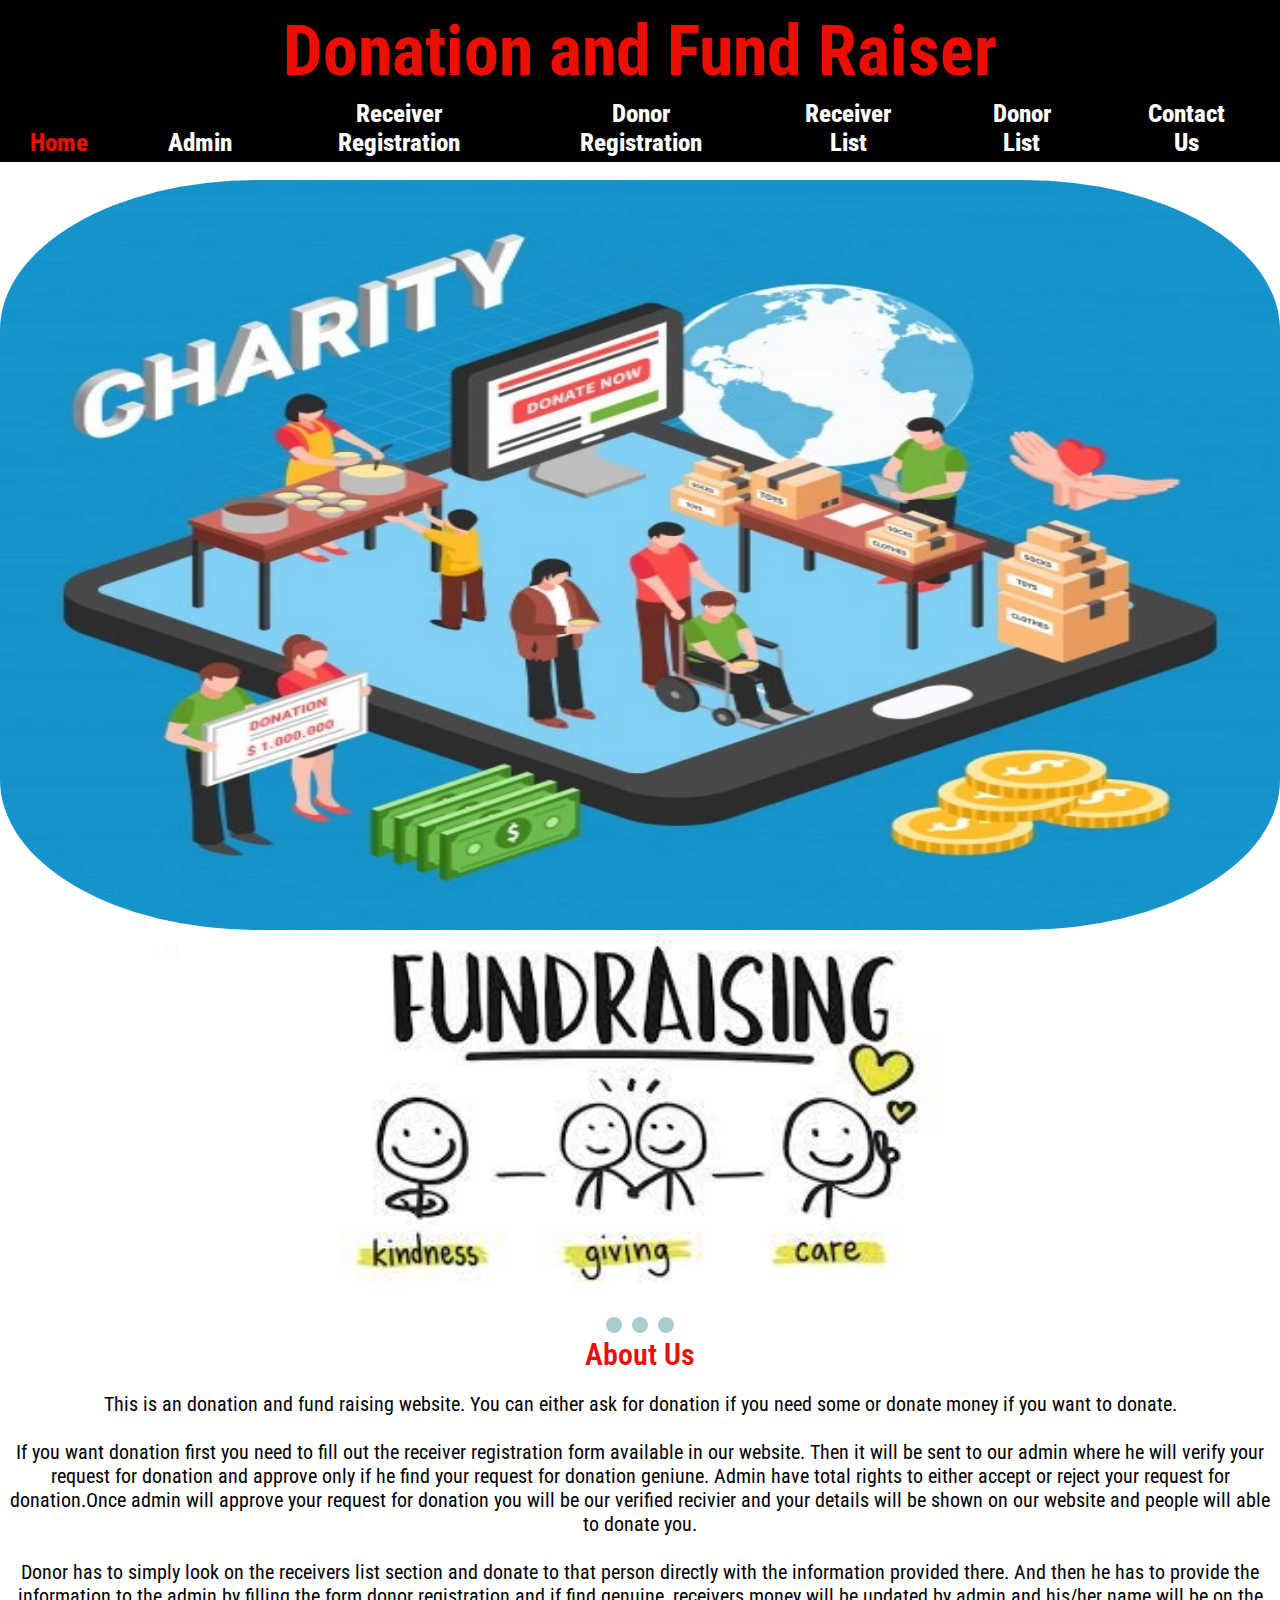
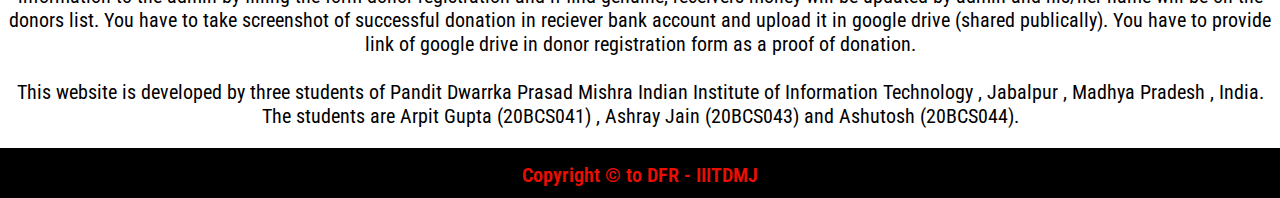
<file: index.html>
<!DOCTYPE html>
<html lang="en">
  <head>
    <title>DFR | Home</title>
    <link rel="preconnect" href="https://fonts.googleapis.com" />
    <link rel="preconnect" href="https://fonts.gstatic.com" crossorigin />
    <link
      href="https://fonts.googleapis.com/css2?family=Roboto+Condensed:wght@300;400&display=swap"
      rel="stylesheet"
    />
    <link rel="stylesheet" href="style.css" />
  </head>
  <body>
    <div id="title">Donation and Fund Raiser</div>

    <div id="nav">
      <a href="index.html" class="move" id="current"> Home </a>
      <a href="admin.php" class="move"> Admin </a>
      <a href="receiver.php" class="move"> Receiver Registration </a>
      <a href="donor.php" class="move"> Donor Registration </a>
      <a href="receiverList.php" class="move"> Receiver List </a>
      <a href="donorList.php" class="move"> Donor List </a>
      <a href="contact.html" class="move"> Contact Us </a>
    </div>

    <img src="background.jpeg" id="image" />
    <div class="slideshow-container fade">
      <!-- Full images with numbers and message Info -->
      <div class="Containers">
        <div class="MessageInfo">1 / 3</div>
        <img src="image1.jpg" style="width: 600px" />
       
      </div>

      <div class="Containers">
        <div class="MessageInfo">2 / 3</div>
        <img
          src="image2.jpg"
          style="width: 600px"
        />
       
      </div>

      <div class="Containers">
        <div class="MessageInfo">3 / 3</div>
        <img
          src="image3.jpg"
          style="width: 900px"
        />
      
      </div>

      <!-- Back and forward buttons -->
      <!-- <a class="Back" onclick="plusSlides(-1)">&#10094;</a>
      <a class="forward" onclick="plusSlides(1)">&#10095;</a> -->
    </div>
    <br />

    <!-- The circles/dots -->
    <div style="text-align: center">
      <span class="dots" onclick="currentSlide(1)"></span>
      <span class="dots" onclick="currentSlide(2)"></span>
      <span class="dots" onclick="currentSlide(3)"></span>
    </div>

    <div>
      <p id="heading">About Us</p>
      <p id="para">
        This is an donation and fund raising website. You can either ask for
        donation if you need some or donate money if you want to donate.<br />
        <br />
        If you want donation first you need to fill out the receiver
        registration form available in our website. Then it will be sent to our
        admin where he will verify your request for donation and approve only if
        he find your request for donation geniune. Admin have total rights to
        either accept or reject your request for donation.Once admin will
        approve your request for donation you will be our verified recivier and
        your details will be shown on our website and people will able to donate
        you. <br />
        <br />
        Donor has to simply look on the receivers list section and donate to
        that person directly with the information provided there. And then he
        has to provide the information to the admin by filling the form donor
        registration and if find genuine, receivers money will be updated by
        admin and his/her name will be on the donors list. You have to take
        screenshot of successful donation in reciever bank account and upload it
        in google drive (shared publically). You have to provide link of google
        drive in donor registration form as a proof of donation.
        <br />
        <br />
        This website is developed by three students of Pandit Dwarrka Prasad
        Mishra Indian Institute of Information Technology , Jabalpur , Madhya
        Pradesh , India. The students are Arpit Gupta (20BCS041) , Ashray Jain
        (20BCS043) and Ashutosh (20BCS044).
      </p>
    </div>

    <div id="footer">
      <footer>
        <p id="footer-text">Copyright &#169; to DFR - IIITDMJ</p>
      </footer>
    </div>
    <script>
     var slidePosition = 0;
SlideShow();

function SlideShow() {
  var i;
  var slides = document.getElementsByClassName("Containers");
  for (i = 0; i < slides.length; i++) {
    slides[i].style.display = "none";
  }
  slidePosition++;
  if (slidePosition > slides.length) {slidePosition = 1}
  slides[slidePosition-1].style.display = "block";
  setTimeout(SlideShow, 2000); // Change image every 2 seconds
} 
    </script>
  </body>
</html>
</file>
<file: style.css>
body{
    margin: 0px;
    font-family: 'Roboto Condensed', sans-serif;
    font-weight: 200;
    text-align: center;
}


#title{
    color: #eb0e02;
    margin:0px;
    padding: 10px 0px;
    font-size: 70px;
    font-weight: 700;
    text-align: center;
    background-color: black;
}

#nav{
    display: flex;
    align-items: flex-end;
    background-color: black;
    padding-bottom: 5px;
    margin-top: 0px;

    height: 60px;
    text-align: center;
}

.move{
    padding-right: 50px;
    padding-left: 30px;
    text-align: center;
    color: white;
    text-decoration: none;
    display: inline;
    padding-top: 10px;
    font-size: 25px;
    font-weight: 800;
}

#current{
    color: #eb0e02;
}

#image{
    margin-top: 18px;
    width: 100%;
    height: 750px;
    border-radius: 20%;
}

#heading{
    color: #eb0e02;
    font-size: 30px;
    font-weight: 600;
    margin-top: 0px;
    margin-bottom: 0px;
}


#para{
    font-size: 20px;
    /* font-style: italic; */
    font-weight: 400;
}

#footer{
    text-align: center;
    background-color: black ;
    height: 50px;
    /* position: relative;
    bottom: 0;
    width: 100%; */
}

#footer-text{
    margin: 0px; 
    padding-top: 15px; 
    font-size: 20px; 
    color: #eb0e02;
    font-weight: 600;
}
#recieverlist{
    position: absolute ;
    bottom: 0;
    width: 100%;
}

#login{
    text-align: center;
    margin-top: 60px;
    margin-bottom: 60px;
    color: #eb0e02;
    font-size: 20px;
    font-weight: 600;
}

.input{
    font-size: 15px;
    font-weight: 600;
}

.register{
    color: #eb0e02;
    font-size: 20px;
    font-weight: 600;
    margin-top: 30px;
    margin-bottom: 30px;
    margin-left: 10px;
}
.btn{
    color: white;
    background: black;
    padding: 8px 12px;
    font-size: 20px;
    border: 2px solid white;
    border-radius: 14px;
    cursor: pointer;
}

.table{
    margin-top: 50px;
    margin-bottom: 150px;
    margin-right: auto;
    margin-left: auto;
    width: 90%;
    border: 5px solid black;
    font-size: 20px;
    color: #eb0e02;
    margin: 0px;
}

#box{
    display: flex;
    padding-top: 50px;
    padding-bottom: 50px;
}

#box1, #box2, #box3{
    width: 33%;
    text-align: center;
    border: 5px solid black;
    margin-left: 5px;
    margin-right: 5px;
}

.name{
    font-size: 35px;
    color: #eb0e02;
    font-weight: 600;
}

.data{
    font-size: 20px;
}  

.heading{
    font-size: 20px;
    color: #eb0e02;
    margin: 0px;
    text-align: center;
}

table,th{
    border: 5px solid black;
}

.change{
    text-decoration: none;
    font-size: 25px;
}

.background{
    background-image: url("admin.jpeg"),url("admin.jpeg");
    background-repeat: no-repeat,no-repeat;
    background-position: left,right;
    background-size: 35%100%,35%100%;
    margin-bottom: 5px;

}
* {box-sizing:border-box}

/* Slideshow container */
.slideshow-container {
  max-width: 1000px;
  position: relative;
  margin: auto;
}

/* Make the images invisible by default */
.Containers {
  display: none;
}

/* forward & Back buttons */
.Back, .forward {
  cursor: pointer;
  position: absolute;
  top: 48%;
  width: auto;
  margin-top: -23px;
  padding: 17px;
  color: grey;
  font-weight: bold;
  font-size: 19px;
  transition: 0.4s ease;
  border-radius: 0 5px 5px 0;
  user-select: none;
}

/* Place the "forward button" to the right */
.forward {
  right: 0;
  border-radius: 4px 0 0 4px;
}

/*when the user hovers,add a black background with some little opacity */
.Back:hover, .forward:hover {
  background-color: rgba(0,0,0,0.8);
}

/* Caption Info */
.Info {
  color: #e3e3e3;
  font-size: 16px;
  padding: 10px 14px;
  position: absolute;
  bottom: 10px;
  width: 100%;
  text-align: center;
}

/* Worknumbering (1/3 etc) */
.MessageInfo {
  color: #f2f2f3;
  font-size: 14px;
  padding: 10px 14px;
  position: absolute;
  top: 0;
}

/* The circles or bullets and indicators */
.dots {
  cursor: pointer;
  height: 16px;
  width: 16px;
  margin: 0 3px;
  background-color: #acc;
  border-radius: 50%;
  display: inline-block;
  transition: background-color 0.5s ease;
}

.enable, .dots:hover {
  background-color: #717161;
}

/* Faint animation */
.fade {
  -webkit-animation-name: fade;
  -webkit-animation-duration: 1.4s;
  animation-name: fade;
  animation-duration: 1.4s;
}

@-webkit-keyframes fade {
  from {opacity: .5}
  to {opacity: 2}
}

@keyframes fade {
  from {opacity: .5}
  to {opacity: 2}
}
</file>
